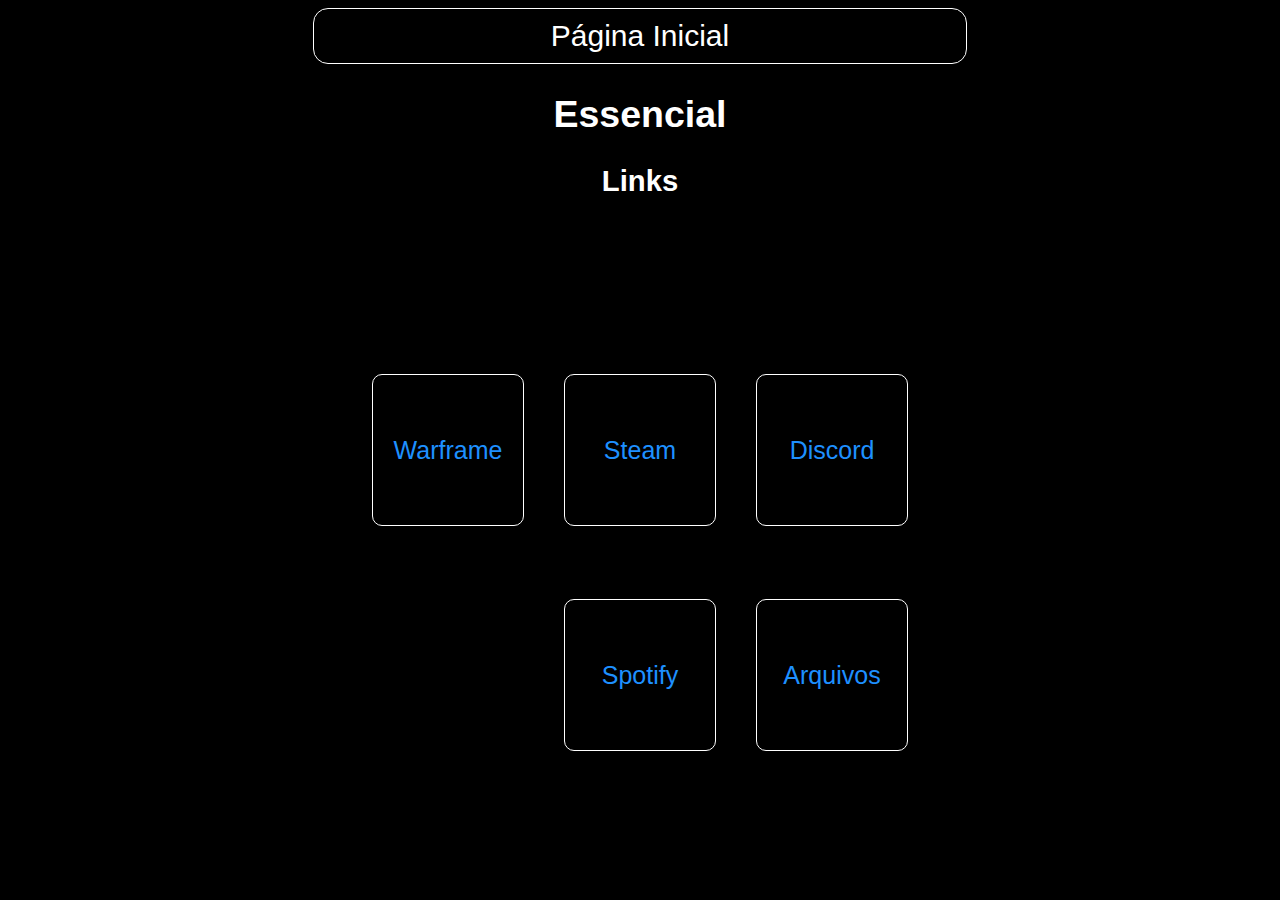
<file: index.html>
<!DOCTYPE html>
<html lang="en">
<head>
    <meta charset="UTF-8">
    <meta http-equiv="X-UA-Compatible" content="IE=edge">
    <meta name="viewport" content="width=device-width, initial-scale=1.0">
    <link rel="stylesheet" href="estilo.css">
    <title>Página Inicial</title>
</head>
<body>
   <div class="box1">Página Inicial</div>
   <br>
    <h2>Essencial</h2>
    <br>
    <h3>Links</h3>

    <!--

        Adicionar: 
        
        Imagens de fundo
        Botão do Gmail que leva para quais contas gmais o usuário (eu) quer acessar.


    -->
    <a href="http://warframe.com" id="center" target="blank">
        <div id="linkDiv" style=
        "position: absolute;
        top: 50%;
        left: 35%;"
        style = "background-image:url(./IMG/Warframe.jpg)";>
           Warframe
        </div>
      </a>
      <a href="https://store.steampowered.com/?l=portuguese" id="center" target="blank">
        <div id="linkDiv" style=
        "position: absolute;
        top: 50%;
        left: 50%;">
           Steam
        </div>
      </a>
      <a href="https://discord.com/app" id="center" target="blank">
        <div id="linkDiv" style=
        "position: absolute;
        top: 50%;
        left: 65%;">
           Discord
        </div>
      </a>
      <a href="http://spotify.com" id="center" target="blank">
        <div id="linkDiv" style=
        "position: absolute;
        top: 75%;
        left: 50%;">
           Spotify
        </div>
      </a>
    <!-- 
       precisa ver mais coisa pra funcionar 
    -->
    

        <a href="./página2.html" id="center">
        <div id="linkDiv" style=
        "position: absolute;
        top: 75%;
        left: 65%;">
           Arquivos
        </div>
      </a>


</body>
</html>
</file>
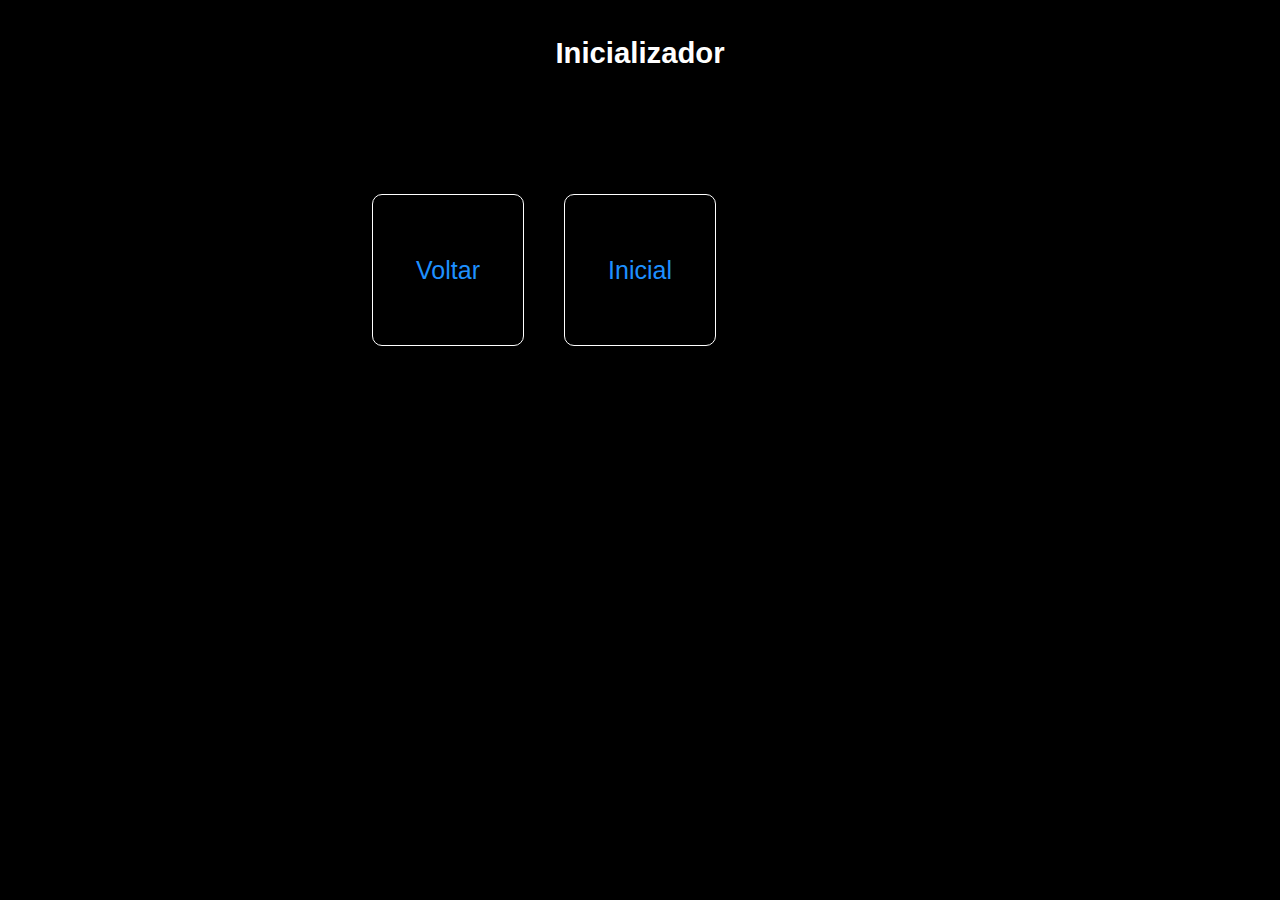
<file: arquivobat.html>
<!DOCTYPE html>
<html lang="en">
<head>
    <meta charset="UTF-8">
    <meta http-equiv="X-UA-Compatible" content="IE=edge">
    <meta name="viewport" content="width=device-width, initial-scale=1.0">
    <link rel="stylesheet" href="estilo.css">
    <!--<script src="script.js"></script> Teste com Javascript -->
    <title>Inicializadores e Task kill</title>
</head>
<body>
    <br>
    <h3>Inicializador</h3>

    <a href="./index.html" id="center">
        <div id="linkDiv" style="position: absolute; top: 30%; left: 35%;">
           Voltar
        </div>
      </a>

    <a href="./bats/inicial.bat" id="center" onclick="execBatchFile()">
        <div id="linkDiv" style="position: absolute; top: 30%; left: 50%;">
          Inicial
        </div>
      </a>
</body>
</html>
</file>
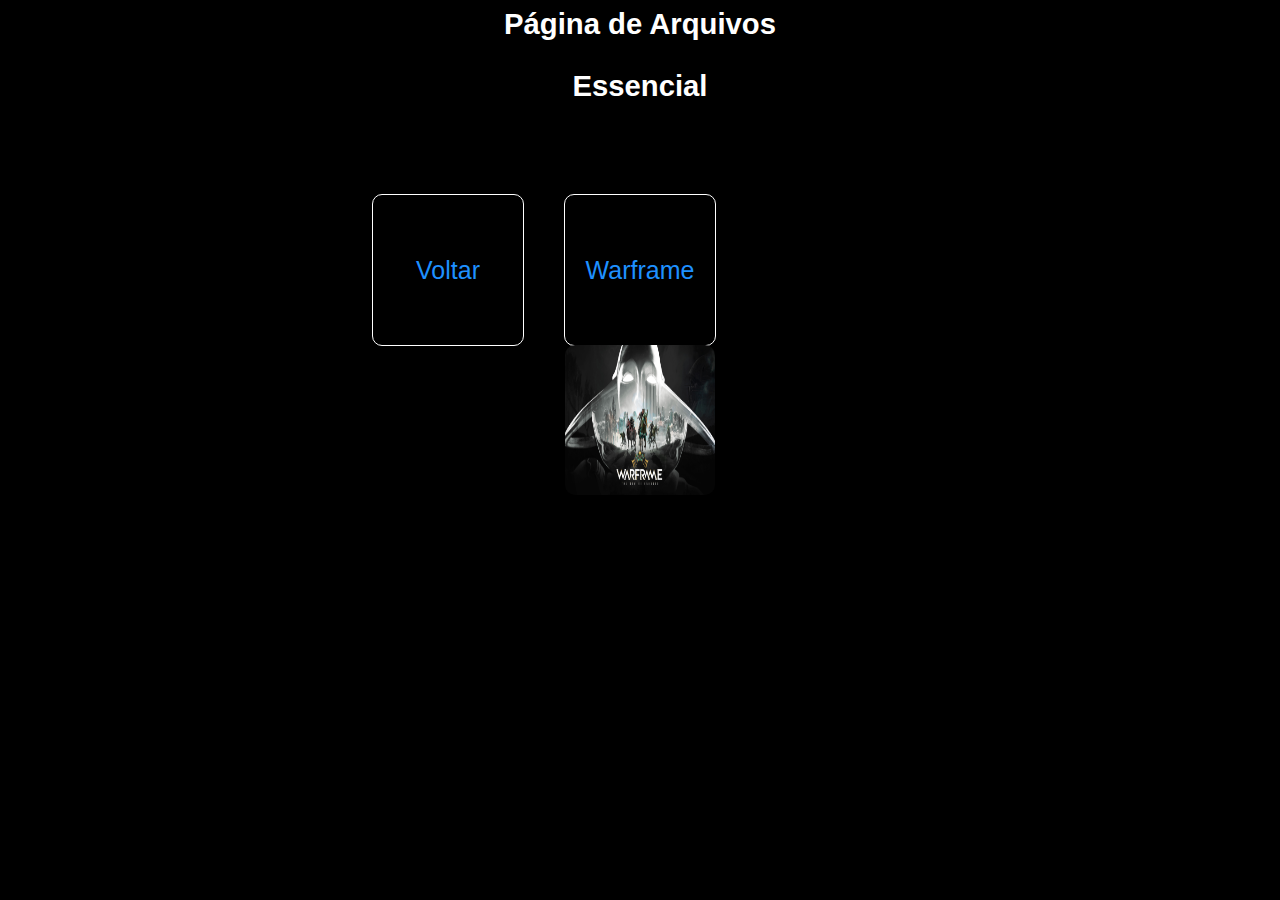
<file: página2.html>
<!DOCTYPE html>
<html lang="en">
<head>
    <meta charset="UTF-8">
    <meta http-equiv="X-UA-Compatible" content="IE=edge">
    <meta name="viewport" content="width=device-width, initial-scale=1.0">
    <link rel="stylesheet" href="estilo.css">
    <title>Arquivos</title>
</head>
<body>
    <h3>Página de Arquivos</h3>
    <br>
    <h3>Essencial</h3>
    <a href="./index.html" id="center">
        <div id="linkDiv" style="position: absolute; top: 30%; left: 35%;">
           Voltar
        </div>
      </a>
      <a href="file:///C:\Program Files (x86)\Steam\steam.exe" id="center" target="_blank">
        <div id="linkDiv" style="position: absolute; top: 30%; left: 50%;">
          Warframe
        <img src="./IMG/Warframe.jpg" alt="">
        </div>
      </a>
</body>
</html>
</file>
<file: estilo.css>
body
{
    background-color: black;
    color:white;
    font-family:'Lucida Sans', 'Lucida Sans Regular', 'Lucida Grande', 'Lucida Sans Unicode', Geneva, Verdana, sans-serif;
    font-size: 25px;
}

h2,h3,h4
{
    margin: 0 auto;
    text-align: center;
}

.box1
{
    border: 1px solid;
    border-radius: 15px;
    margin:0 auto;
    text-align: center;
    padding: 10px;
    font-size: 30px;
    width: 50%;
}

hr
{
    width: 50%;
}

#linkDiv
{
    transform: translate(-50%, -50%);
    width: 150px;
    height: 150px;
    border: 1px solid white;
    border-radius: 10px;
    
}
#center
{
    display: flex;
    text-align:center;
    align-items:center;
    top: -50%;
    line-height: 150px;
}

a{
    color:dodgerblue;
    text-decoration: none;
}

a:visited{
    color:#007fff;
    text-decoration: none;
}

a:hover{
    color:white;
    text-decoration: none;
}

img{
    width: 150px; 
    height: 150px; 
    border-radius: 10px;}
</file>
